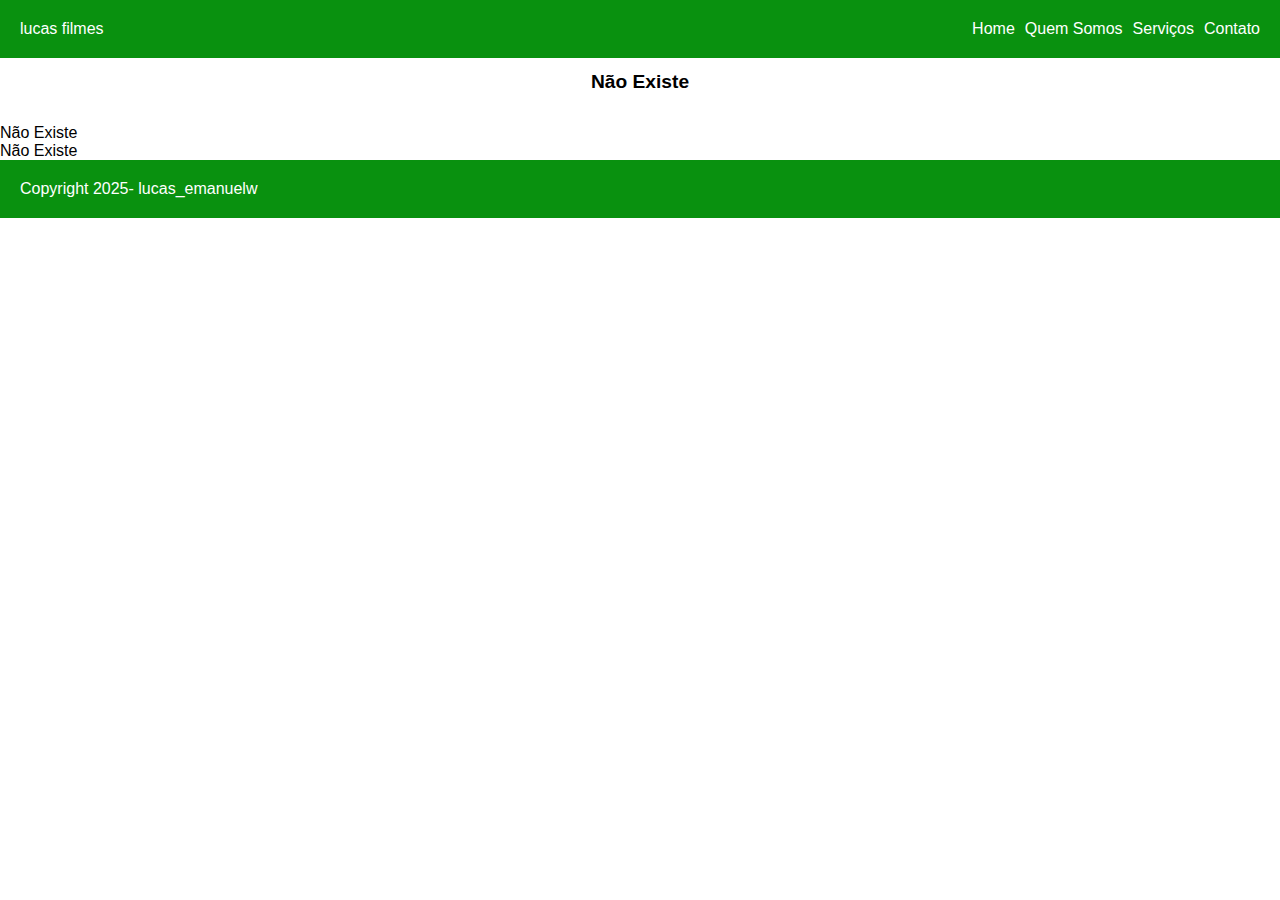
<file: opcoes.html>
<!doctype html>
<html lang="pt-br">
  <head>
    <meta charset="utf-8">
    <meta name="viewport" content="width=device-width, initial-scale=1">
    <meta name="description" content="">  
    <link rel="stylesheet" href="styles.css">
 
    <script src="jogos.js"></script> 
 
  </head>
  <body>
    <header class="header">
      <a href="#">lucas filmes</a>

      <nav>
          <ul class="menu">
              <li><a href="#">Home</a></li>
              <li><a href="#">Quem Somos</a></li>
              <li><a href="#">Serviços</a></li>
              <li><a href="#">Contato</a></li>
          </ul>
      </nav>
    </header>

    
<main>
 

    <div class="p-5 mb-4 bg-light rounded-3">
      <div class="container-fluid py-5">
        <h1 class="display-5 fw-bold"><span id="titulo">filmes</span></h1>
        <br/>
        <p class="col-md-8 fs-4"><span id="plataforma">Plataforma</span></p>
        <p class="col-md-8 fs-4"><span id="genero">Genero</span></p>      
        <img id="imagem" class="img-fluid" />
      </div>
    </div>

    
</main>
<script src="opcoes.js"></script>
</body>
<footer class="footer">
  Copyright 2025- lucas_emanuelw

</html>
</file>
<file: styles.css>
html{
    height: 100%; 
 }
 
 body, ul, li, p{
     margin: 0px;
     padding: 0px;
     font-size: 1rem;
     font-family: Arial, Helvetica, sans-serif;
 }
 
 h1{
     font-size: 120%;
     text-align: center;
 }
 
 img{
     max-width: 100%;
     display: block;
 }
 

 .header a{
     text-decoration: none;
     color: white;
 }
 
 .header{
    background:rgb(9, 145, 15);
    display: flex;
    flex-wrap: wrap;
    justify-content: space-between;
    align-items: center;
    padding: 20px;
 }
 
 .menu{
     display: flex;
 }
 
 .menu li{
     list-style: none;
     margin-left: 10px;
 }
 

 
 .footer{
     background: rgb(9, 145, 15);
     color: white;
     display: flex;
     flex-wrap: wrap;
     justify-content: space-between;
     align-items: center;
     padding: 20px;
  }
 
 
 .flex{
     display: flex;
     flex-wrap: wrap;
     max-width: 800px;
     margin: 0 auto;
 }
 
 .flex > div{
     flex: 1 1 200px;
     margin: 10px;
    border: 2px solid green;
    padding: 5px;
    border-radius: 10px;
 }

 .flex > div:hover{

    background-color:rgb(0, 48, 0);
 }
</file>
